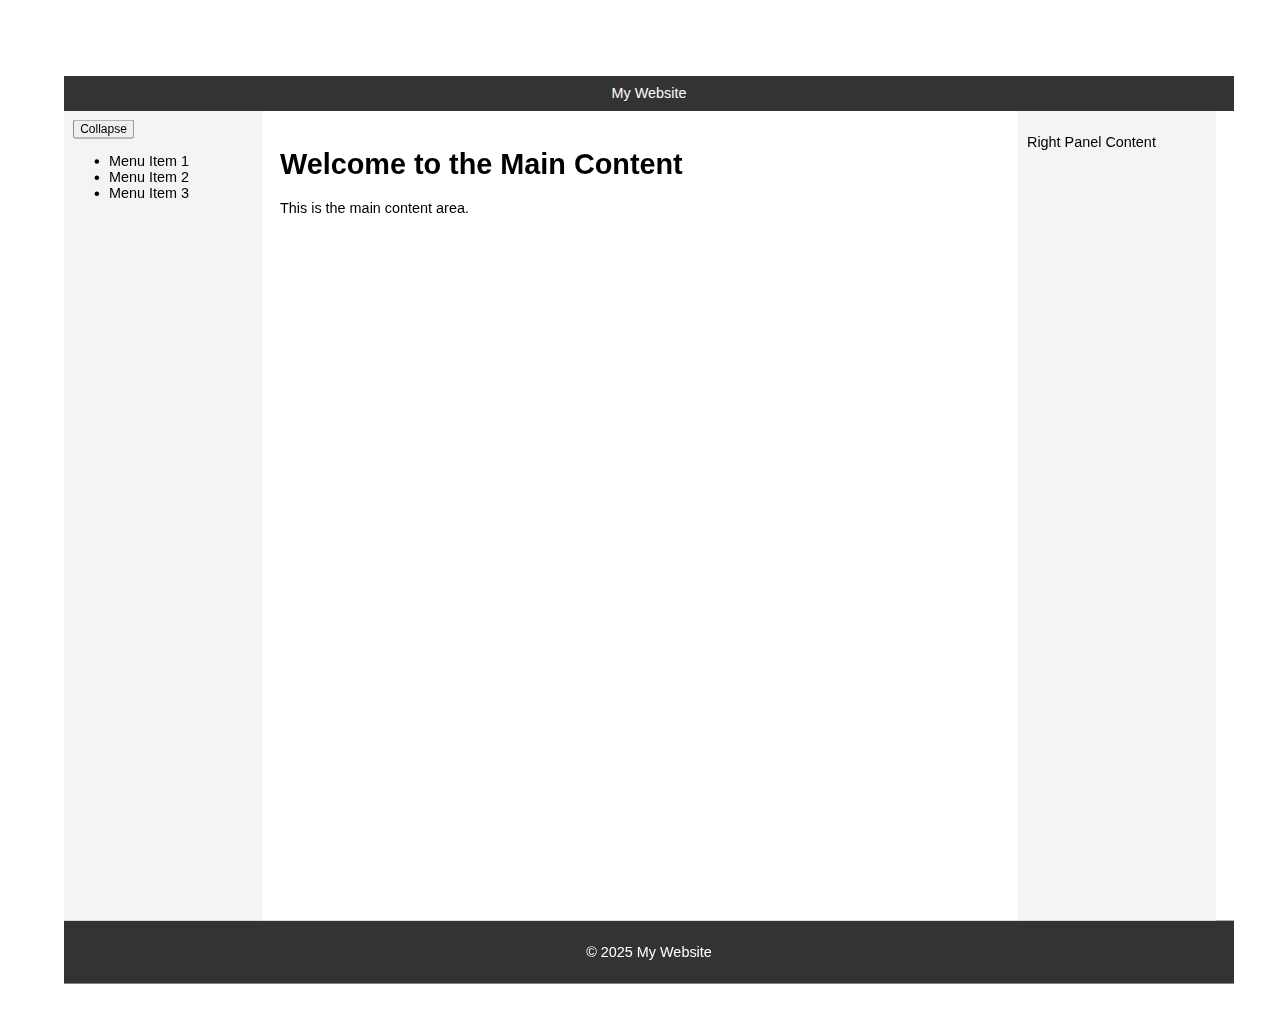
<file: FrontEnd_Development/index.html>
<!DOCTYPE html>
<html lang="en">
<head>
  <meta charset="UTF-8">
  <meta name="viewport" content="width=device-width">
  <title>Responsive Webpage</title>
  <link rel="stylesheet" href="styles.css">
</head>
<body>
  <!-- Navbar -->
  <nav class="navbar">
    <div class="navbar-brand">My Website</div>
  </nav>

  <!-- Main Content -->
  <div class="container">
    <!-- Left Menu -->
    <aside class="left-menu">
      <button id="collapse-btn">Collapse</button>
      <ul>
        <li>Menu Item 1</li>
        <li>Menu Item 2</li>
        <li>Menu Item 3</li>
      </ul>
    </aside>

    <!-- Main Content div -->
    <div class="main-content">
      <h1>Welcome to the Main Content</h1>
      <p>This is the main content area.</p>
    </div>

    <!-- Right Panel -->
    <aside class="right-panel">
      <p>Right Panel Content</p>
    </aside>
  </div>

  <!-- Footer -->
  <footer class="footer">
    <p>&copy; 2025 My Website</p>
  </footer>

  <script src="script.js"></script>
</body>
</html>
</file>
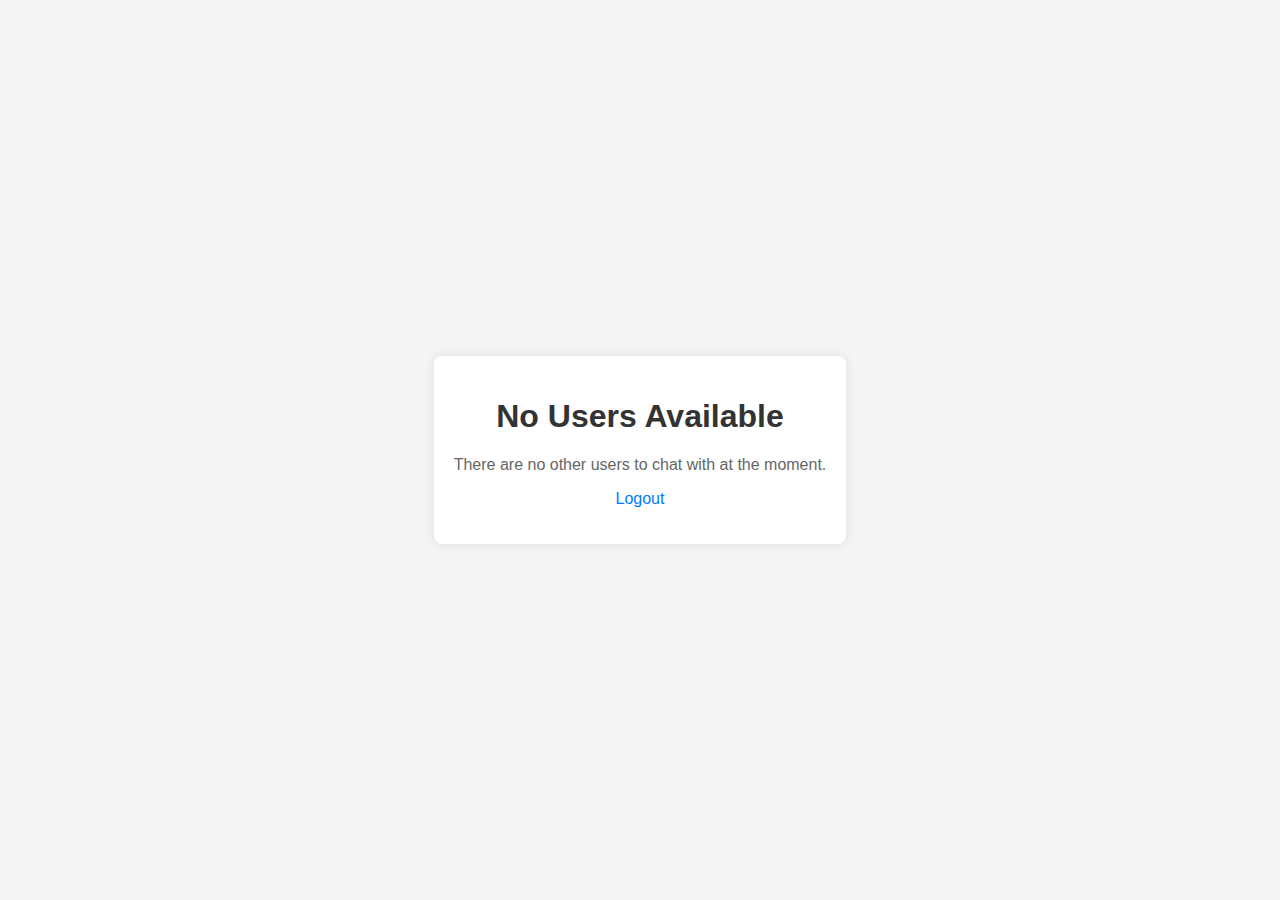
<file: chat_app/chat_app/chat/templates/no_users.html>
<!DOCTYPE html>
<html lang="en">
<head>
  <meta charset="UTF-8">
  <meta name="viewport" content="width=device-width, initial-scale=1.0">
  <title>No Users Available</title>
  <style>
    body {
      font-family: Arial, sans-serif;
      background-color: #f4f4f4;
      margin: 0;
      padding: 0;
      display: flex;
      justify-content: center;
      align-items: center;
      height: 100vh;
    }
    .container {
      text-align: center;
      background-color: #fff;
      padding: 20px;
      border-radius: 8px;
      box-shadow: 0 0 10px rgba(0, 0, 0, 0.1);
    }
    h1 {
      color: #333;
    }
    p {
      color: #666;
    }
    a {
      color: #007bff;
      text-decoration: none;
    }
    a:hover {
      text-decoration: underline;
    }
  </style>
</head>
<body>
  <div class="container">
    <h1>No Users Available</h1>
    <p>There are no other users to chat with at the moment.</p>
    <p><a href="{% url 'logout' %}">Logout</a></p>
  </div>
</body>
</html>
</file>
<file: FrontEnd_Development/styles.css>
/* styles.css */
body {
    margin: 0;
    font-family: Arial, sans-serif;
  }
  
  .navbar {
   
    position: sticky;
    top:0;
    z-index: 100;
    width: 100%;
    background-color: #333;
    color: white;
    padding: 10px;
    text-align: center;
    margin-top: 2vw;
  }
  
  .container {
    display: flex;
    height: 100vh;
    /* position: relative; */
    /* margin-top: 5vw; */
    /* margin-bottom: 5vw; */
  }
  
  .left-menu {
    width: 200px;
    background-color: #f4f4f4;
    padding: 10px;
    z-index: 0;
    transition: width 0.3s;
  }
  
  .left-menu.collapsed {
    width: 80px;
    font-size: 0.9rem;
    z-index: 0;

  }
  
  .main-content {
    flex: 1;
    z-index: 10;
    background-color: #ffffff;
    padding: 20px;
  }
  
  .right-panel {
    width: 200px;
    background-color: #f4f4f4;
    padding: 10px;
  }
  
  .footer {
    text-align: center;
    padding: 10px;
    background-color: #333;
    color: white;
    
    width: 100%;
  }
</file>
